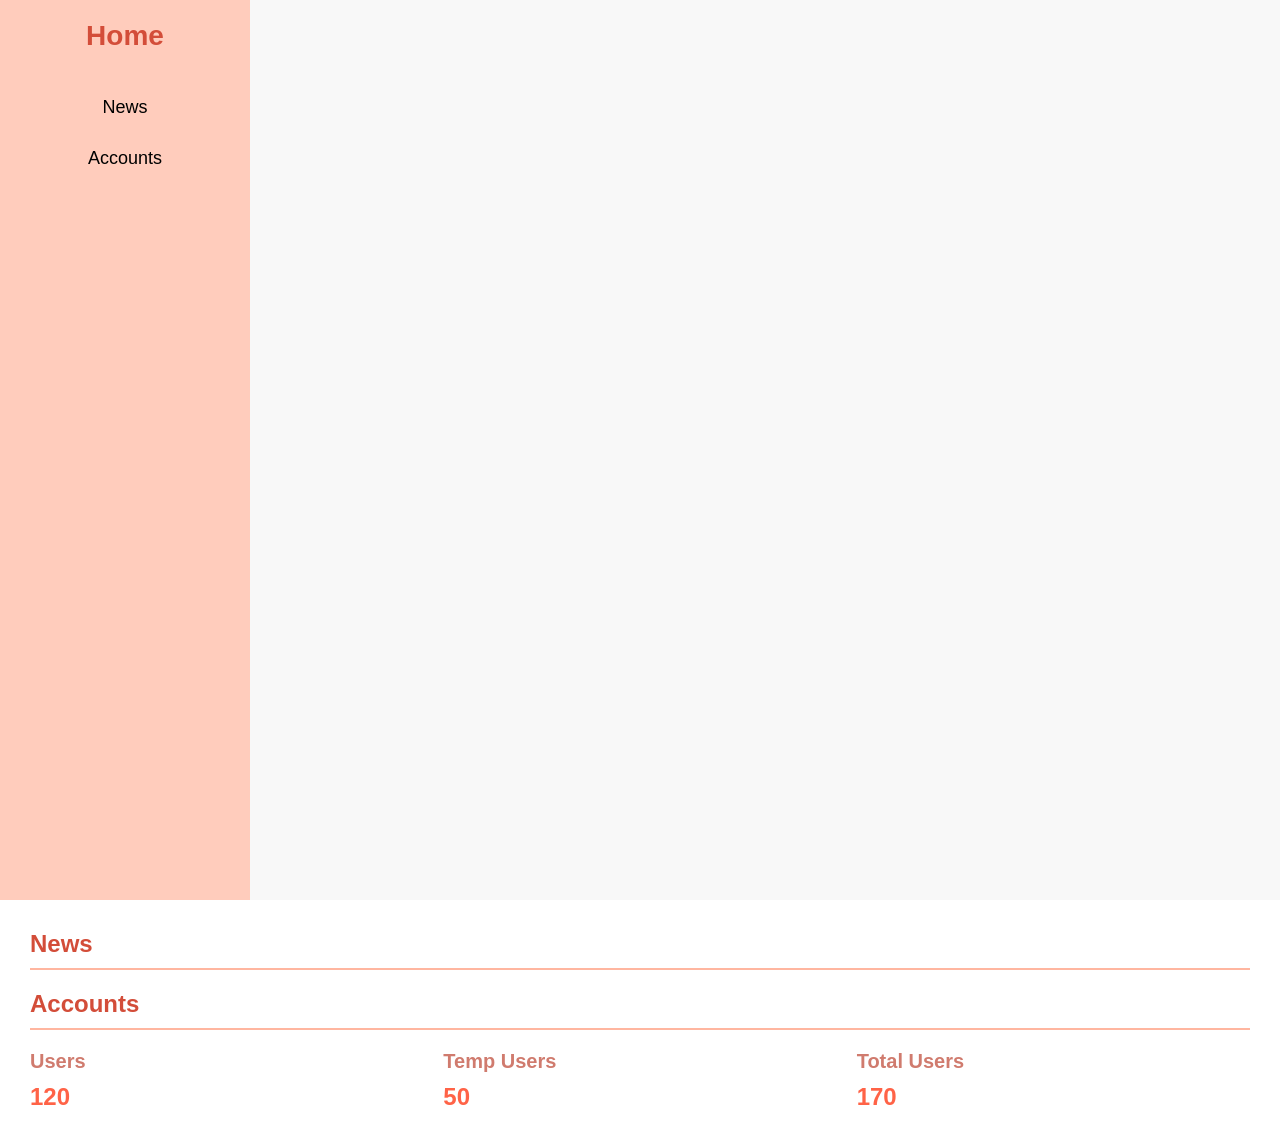
<file: index.html>
<!DOCTYPE html>
<html lang="en">
<head>
    <meta charset="UTF-8">
    <meta name="viewport" content="width=device-width, initial-scale=1.0">
    <title>Home</title>
    <link rel="stylesheet" href="styles.css">
</head>
<body>
    <div class="Home-container">
        <!-- Sidebar -->
        <div class="sidebar">
            <div class="sidebar-header">
                <h2>Home</h2>
            </div>
            <nav class="nav">
                <ul>
                    <li><a href="#" class="tab-link" data-tab="News">News</a></li>
                    <li><a href="#" class="tab-link" data-tab="accounts">Accounts</a></li>
                </ul>
            </nav>
        </div>

        <!-- Main Content -->

        <div class="main-content">
            
            <section id="news" class="tab-content">
                <div class="section-header">
                    <h2>News</h2>
                </div>
               
            <!-- Accounts Section -->

            <section id="accounts" class="tab-content">
                <div class="section-header">
                    <h2>Accounts</h2>
                </div>
                
                <div class="account-stats">
                    <div class="account-item">
                        <h3>Users</h3>
                        <p>120</p>
                    </div>
                    <div class="account-item">
                        <h3>Temp Users</h3>
                        <p>50</p>
                    </div>
                    <div class="account-item">
                        <h3>Total Users</h3>
                        <p>170</p>
                    </div>
                </div>
            </section>
        </div>
    </div>
   
</body>
</html>
</file>
<file: styles.css>
* {
    margin: 0;
    padding: 0;
    box-sizing: border-box;
}
body {
    font-family: 'Arial', sans-serif;
    background-color: #f8f8f8;
    color: #333;
}
.dashboard-container {
    display: flex;
    height: 100vh;
}
.sidebar {
    width: 250px;
    background-color: #FFCCBC; 
    padding: 20px;
    color: #2c3e50;
    height: 100vh;
}
.sidebar-header {
    text-align: center;
    margin-bottom: 30px;
}
.sidebar h2 {
    font-size: 28px;
    color: #d34d39; 
}
.nav ul {
    list-style-type: none;
    margin-top: 20px;
}
.nav ul li {
    padding: 15px;
    text-align: center;
}
.nav ul li a {
    color: black;
    text-decoration: none;
    font-size: 18px;
    display: block;
    transition: background-color 0.3s ease;
}
.nav ul li a:hover {
    background-color: #FFB6A0; 
    border-radius: 5px;
}
.main-content {
    flex: 1;
    padding: 30px;
    background-color: white;
}
.section-header {
    border-bottom: 2px solid #FFB6A0;
    padding-bottom: 10px;
    margin-bottom: 20px;
}
h2 {
    color: #d34d39; 
}

}
.account-item {
    background-color: #FFEBE1;
    padding: 20px;
    border-radius: 8px;
    text-align: center;
    box-shadow: 0 4px 8px rgba(0, 0, 0, 0.1);
}
.account-item:hover {
    background-color: #FFB6A0; 
}
.account-item h3 {
    color: #D07B6E;
    font-size: 20px;
    margin-bottom: 10px;
}
.account-item p {
    font-size: 24px;
    font-weight: bold;
    color: #FF6347;
}
.account-stats {
    display: grid;
    grid-template-columns: repeat(auto-fit, minmax(280px, 1fr));
    gap: 20px;
    height: 100%;  
    max-height: 500px; 
    overflow-y: auto; 
}
</file>
